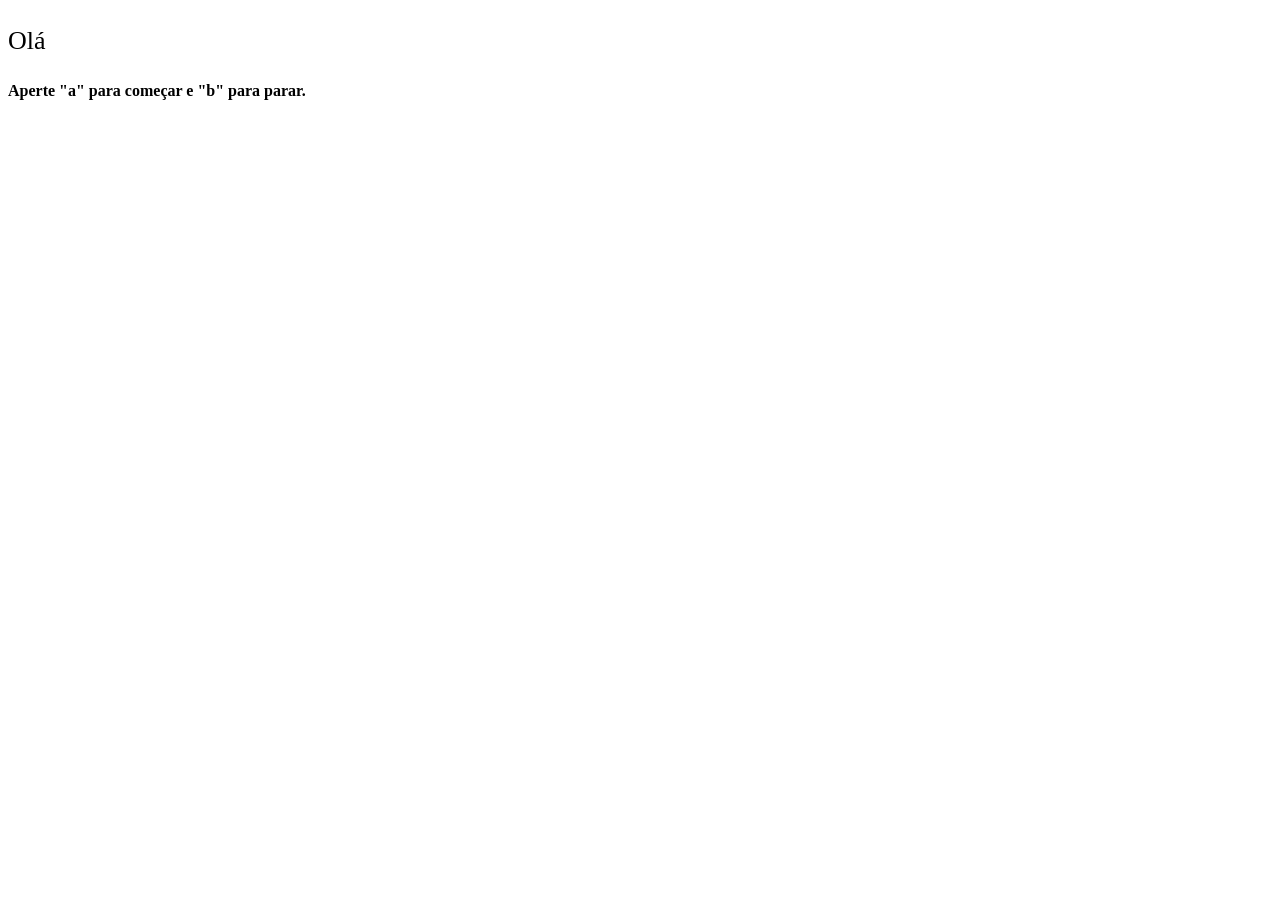
<file: testes/4/index.html>
<!DOCTYPE html>
<html lang="pt-BR">
    <head>
        <meta charset="UTF-8">
        <meta name="viewport" content="width=device-width, initial-scale=1.0">
        
        <title>Teste 3</title>
        <link rel="stylesheet" href="style.css">
    </head>
    <body>
        <p id="teste" class="base">Meu Nome</p>
        <h4>Aperte "a" para começar e "b" para parar.</h4>

    </body>
    <script src="main.js"></script>
</html>
</file>
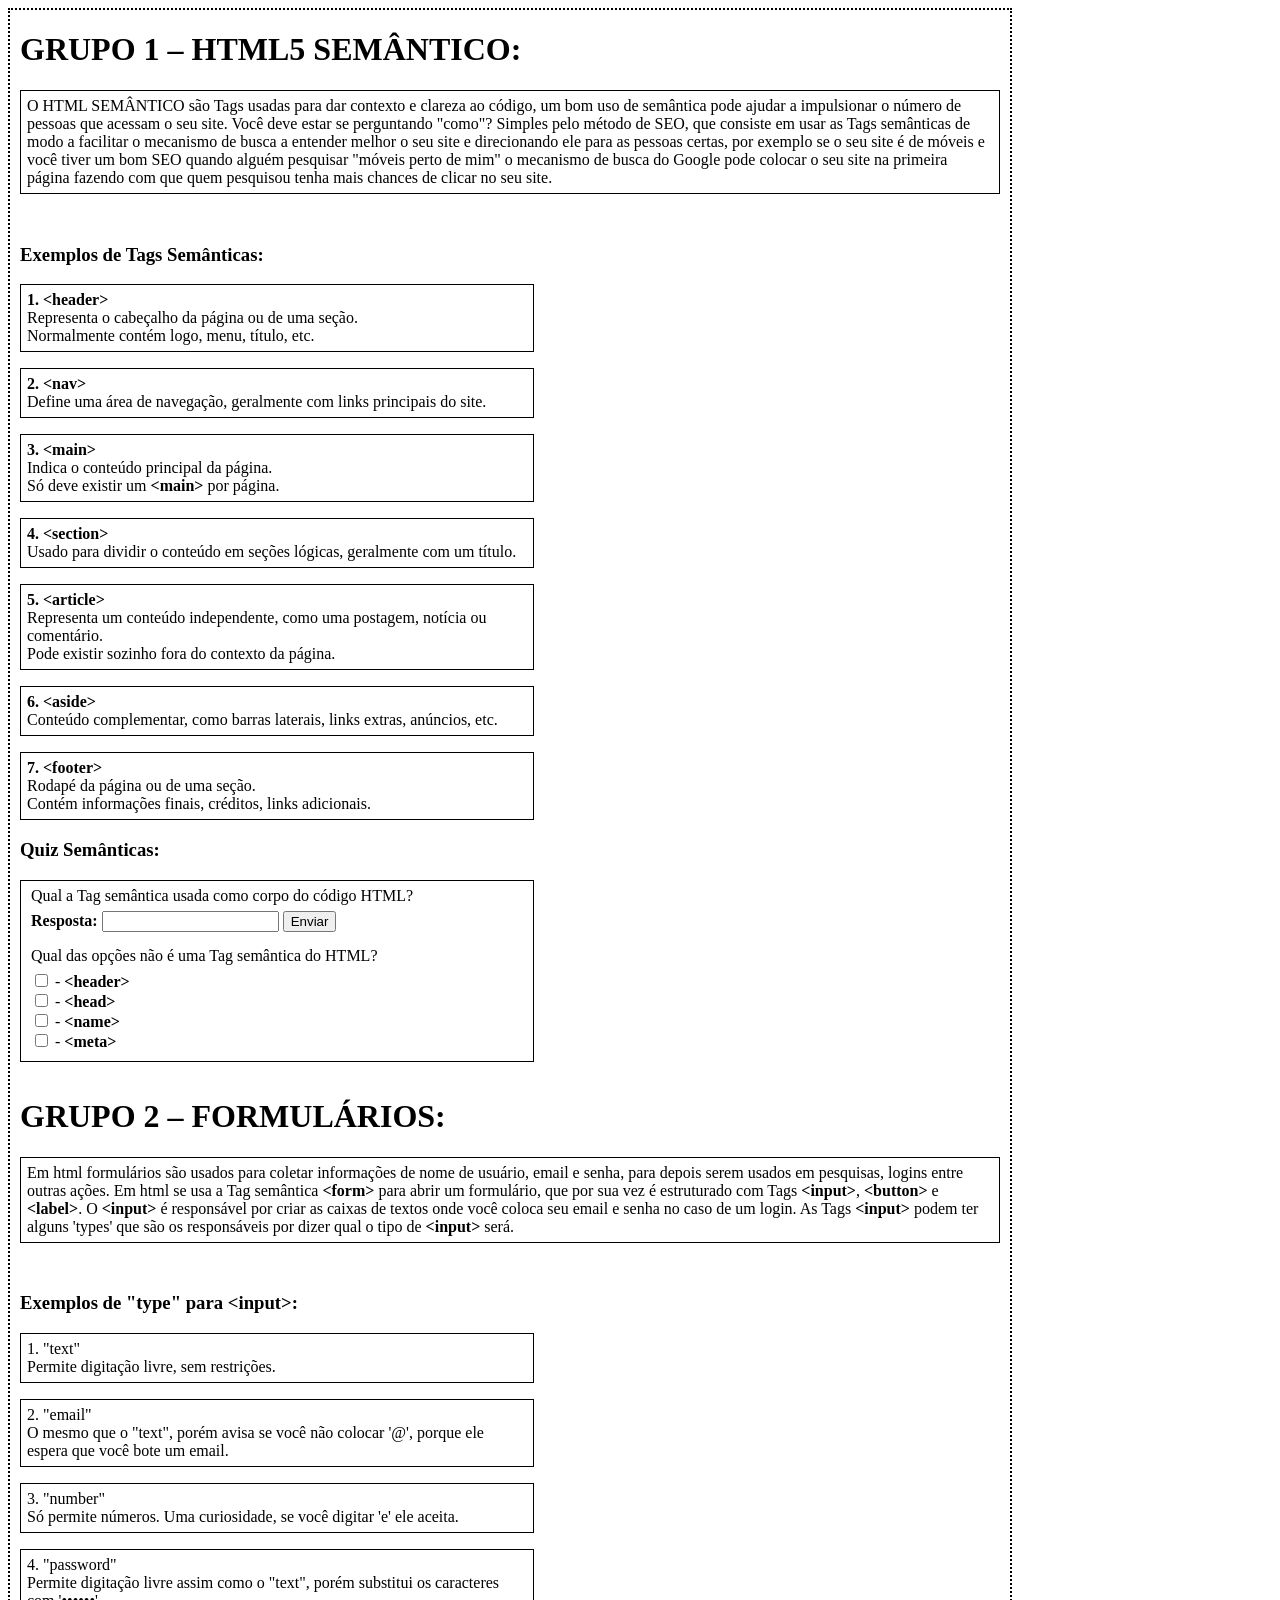
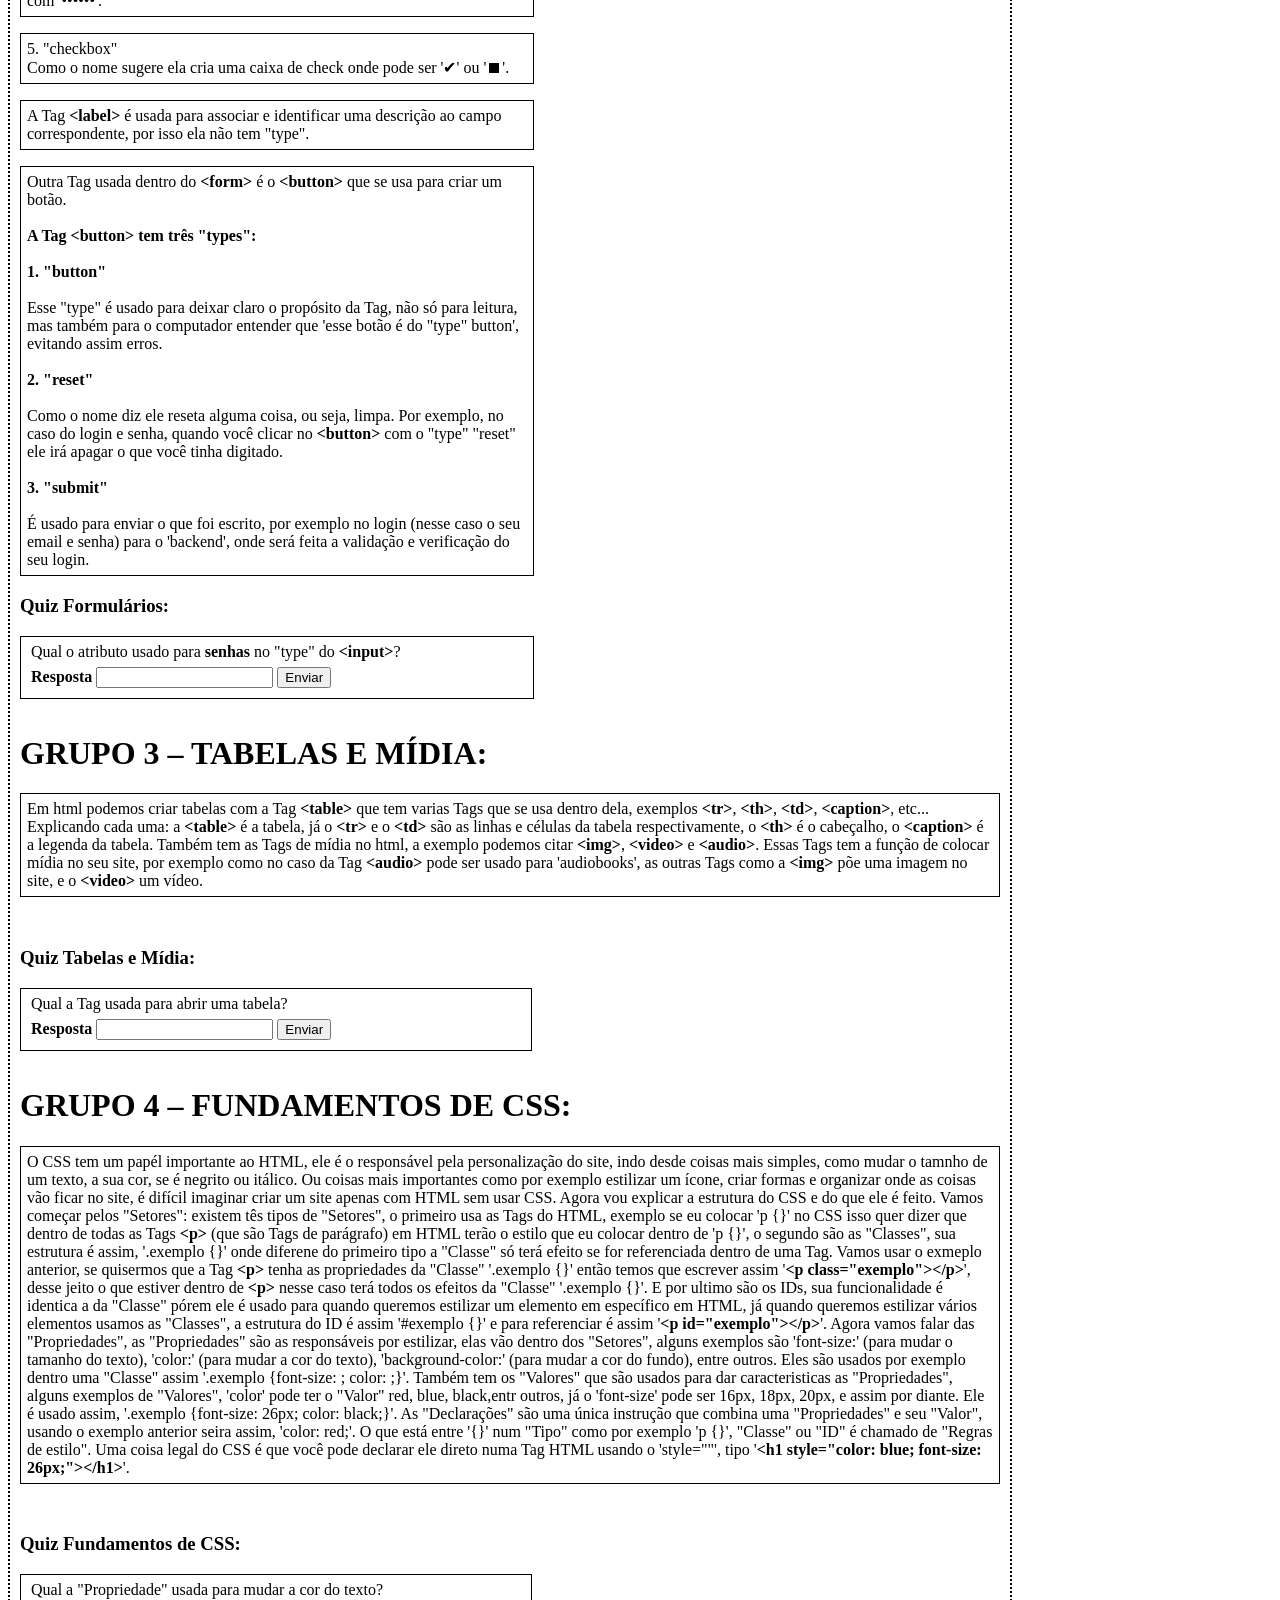
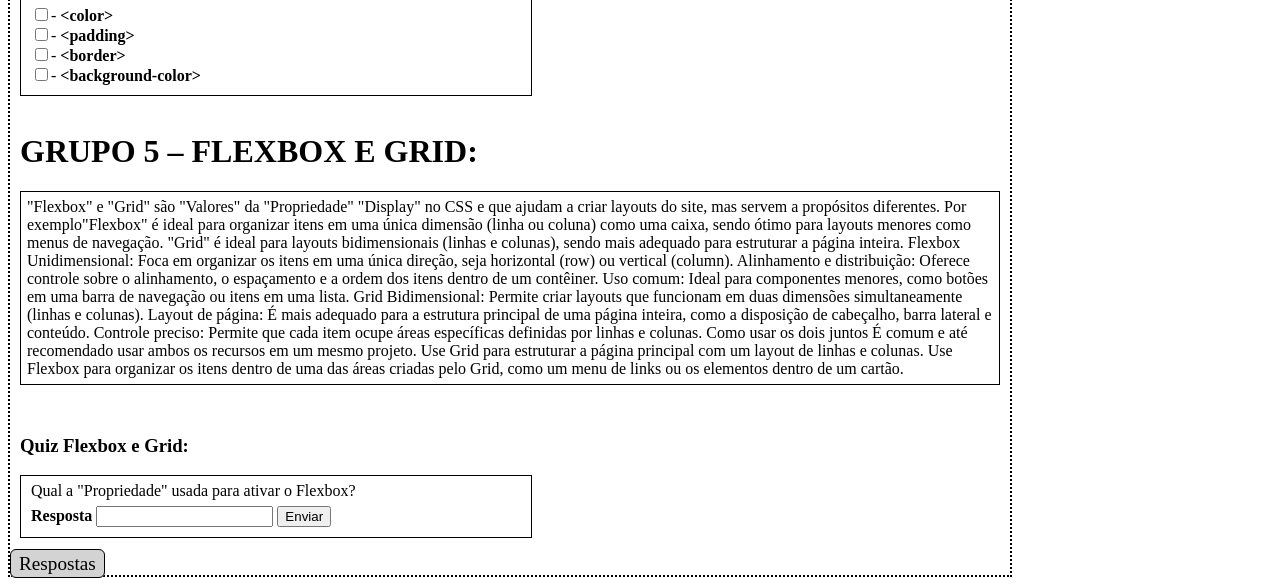
<file: exercicio/index_exercicio.html>
<!DOCTYPE html>
<html lang="pt-BR">
<head>
    <meta charset="UTF-8">
    <meta name="viewport" content="width=device-width, initial-scale=1.0">

    <link rel="stylesheet" href="style_exercicio.css">
    <title>Exercício</title>
    <!-- <link rel="stylesheet" href="index_respostas.html"> -->

</head>
    <body>
        <h1>GRUPO 1 – HTML5 SEMÂNTICO:</h1>
        <div class="caixa_dialogo">
            <p>O HTML SEMÂNTICO são Tags usadas para dar contexto e clareza ao código, um bom uso de semântica pode ajudar a impulsionar o número de pessoas que acessam o seu site. Você deve estar se perguntando "como"? Simples pelo método de SEO, que consiste em usar as Tags semânticas de modo a facilitar o mecanismo de busca a entender melhor o seu site e direcionando ele para as pessoas certas, por exemplo se o seu site é de móveis e você tiver um bom SEO quando alguém pesquisar "móveis perto de mim" o mecanismo de busca do Google pode colocar o seu site na primeira página fazendo com que quem pesquisou tenha mais chances de clicar no seu site.</p>
        </div>

        
        <div class="caixa_dialogo1">
            <h3>Exemplos de Tags Semânticas:</h3>
            <p>
                <b>1. &lt;header&gt;</b><br>
                Representa o cabeçalho da página ou de uma seção.<br>
                Normalmente contém logo, menu, título, etc.<br>
            </p>

            <p>  
                <b>2. &lt;nav&gt;</b><br>
                Define uma área de navegação, geralmente com links principais do site.<br>
            </p>

            <p>
                <b>3. &lt;main&gt;</b><br>
                Indica o conteúdo principal da página.<br>
                Só deve existir um <b>&lt;main&gt;</b> por página.<br>
            </p>
            <p>
                <b>4. &lt;section&gt;</b><br>
                Usado para dividir o conteúdo em seções lógicas, geralmente com um título.<br>
            </p>

            <p>
                <b>5. &lt;article&gt;</b><br>
                Representa um conteúdo independente, como uma postagem, notícia ou comentário.<br>
                Pode existir sozinho fora do contexto da página.<br>
            </p>

            <p>   
                <b>6. &lt;aside&gt;</b><br>
                Conteúdo complementar, como barras laterais, links extras, anúncios, etc.<br>
            </p>

            <p>
                <b>7. &lt;footer&gt;</b><br>
                Rodapé da página ou de uma seção.<br>
                Contém informações finais, créditos, links adicionais.<br>
            </p>
            <h3>Quiz Semânticas:</h3>

            <div class="caixa_dialogo1_quiz">
                <p>Qual a Tag semântica usada como corpo do código HTML?<br></p>

                <form style="margin-bottom: 15px;">
                    <label for="texto"><b>Resposta:</b></label>
                    <input type="text" id="texto">
                    <button type="reset">Enviar</button>
                </form>

                <P>Qual das opções não é uma Tag semântica do HTML?<br></P>

                <form>
                    <input type="checkbox"> - <b>&lt;header&gt;</b><br>
                    <input type="checkbox"> - <b>&lt;head&gt;</b><br>
                    <input type="checkbox"> - <b>&lt;name&gt;</b><br>
                    <input type="checkbox"> - <b>&lt;meta&gt;</b><br>
                </form>
            </div>
        </div>

        <h1>GRUPO 2 – FORMULÁRIOS:</h1>
        <div class="caixa_dialogo">
            <p>Em html formulários são usados para coletar informações de nome de usuário, email e senha, para depois serem usados em pesquisas, logins entre outras ações.
               Em html se usa a Tag semântica <b>&lt;form&gt;</b> para abrir um formulário, que por sua vez é estruturado com Tags <b>&lt;input&gt;</b>, <b>&lt;button&gt;</b> e <b>&lt;label&gt;</b>.
               O <b>&lt;input&gt;</b> é responsável por criar as caixas de textos onde você coloca seu email e senha no caso de um login.
               As Tags <b>&lt;input&gt;</b> podem ter alguns 'types' que são os responsáveis por dizer qual o tipo de <b>&lt;input&gt;</b> será.
            </p>
        </div>
        
        <div class="caixa_dialogo1">
            <h3>Exemplos de "type" para <b>&lt;input&gt;</b>:</h3>

            <p>1. "text"<br>
                Permite digitação livre, sem restrições.</p>

            <p>2. "email"<br>
                O mesmo que o "text", porém avisa se você não colocar '@', porque ele espera que você bote um email.</p>

            <p>3. "number"<br>
                Só permite números. Uma curiosidade, se você digitar 'e' ele aceita.</p>

            <p>4. "password"<br>
                Permite digitação livre assim como o "text", porém substitui os caracteres com '••••••'.</p>

            <p>5. "checkbox"<br>
                Como o nome sugere ela cria uma caixa de check onde pode ser '✔' ou '⏹'.</p>

            <p>A Tag <b>&lt;label&gt;</b> é usada para associar e identificar uma descrição ao campo correspondente, por isso ela não tem "type".</p>

            <p>Outra Tag usada dentro do <b>&lt;form&gt;</b> é o <b>&lt;button&gt;</b> que se usa para criar um botão.<br><br>
            
            <b>A Tag <b>&lt;button&gt;</b> tem três "types":</b><br><br>

            <b>1. "button"</b><br><br>
            Esse "type" é usado para deixar claro o propósito da Tag, não só para leitura, mas também para o computador entender que 'esse botão é do "type" button', evitando assim erros.<br><br>

            <b>2. "reset"</b><br><br>
            Como o nome diz ele reseta alguma coisa, ou seja, limpa. Por exemplo, no caso do login e senha, quando você clicar no <b>&lt;button&gt;</b> com o "type" "reset" ele irá apagar o que você tinha digitado.<br><br>

            <b>3. "submit"<br></b><br>
            É usado para enviar o que foi escrito, por exemplo no login (nesse caso o seu email e senha) para o 'backend', onde será feita a validação e verificação do seu login.</p>
            
            <h3>Quiz Formulários:</h3>

            <div class="caixa_dialogo1_quiz">
                <p>Qual o atributo usado para <b>senhas</b> no "type" do <b>&lt;input&gt;</b>?</p>
                <form>
                    <label for="texto1"><b>Resposta</b></label>
                    <input type="text" id="texto1">
                    <button type="reset">Enviar</button>
                </form>
            </div>
        </div>

        <h1>GRUPO 3 – TABELAS E MÍDIA:</h1>
        
        <div class="caixa_dialogo">
            <p>
                Em html podemos criar tabelas com a Tag <b>&lt;table&gt;</b> que tem varias Tags que se usa dentro dela, exemplos <b>&lt;tr&gt;</b>, <b>&lt;th&gt;</b>, <b>&lt;td&gt;</b>, <b>&lt;caption&gt;</b>, etc... Explicando cada uma: a <b>&lt;table&gt;</b> é a tabela, já o <b>&lt;tr&gt;</b> e o <b>&lt;td&gt;</b> são as linhas e células da tabela respectivamente, o <b>&lt;th&gt;</b> é o cabeçalho, o <b>&lt;caption&gt;</b> é a legenda da tabela.
                Também tem as Tags de mídia no html, a exemplo podemos citar <b>&lt;img&gt;</b>, <b>&lt;video&gt;</b> e <b>&lt;audio&gt;</b>. Essas Tags tem a função de colocar mídia no seu site, por exemplo como no caso da Tag <b>&lt;audio&gt;</b> pode ser usado para 'audiobooks', as outras Tags como a <b>&lt;img&gt;</b> põe uma imagem no site, e o <b>&lt;video&gt;</b> um vídeo.
            </p>
        </div>

        <div class="caixa_dialogo1">
            
            <h3>Quiz Tabelas e Mídia:</h3>
            <div class="caixa_dialogo1_quiz">
                <p>Qual a Tag usada para abrir uma tabela?</p>
                <form>
                    <label for="texto2"><b>Resposta</b></label>
                    <input type="text" id="texto2">
                    <button type="reset">Enviar</button>
                </form>
            </div>
        </div>

        <h1>GRUPO 4 – FUNDAMENTOS DE CSS:</h1>

        <div class="caixa_dialogo">
            <p>
                O CSS tem um papél importante ao HTML, ele é o responsável pela personalização do site, indo desde coisas mais simples, como mudar o tamnho de um texto, a sua cor, se é negrito ou itálico. Ou coisas mais importantes como por exemplo estilizar um ícone, criar formas e organizar onde as coisas vão ficar no site,
                é difícil imaginar criar um site apenas com HTML sem usar CSS. Agora vou explicar a estrutura do CSS e do que ele é feito. Vamos começar pelos "Setores": existem tês tipos de "Setores", o primeiro usa as Tags do HTML, exemplo se eu colocar 'p {}' no CSS isso quer dizer que dentro de todas as Tags <b>&lt;p&gt;</b> (que são Tags de parágrafo) em HTML terão o estilo que eu colocar dentro de 'p {}',
                o segundo são as "Classes", sua estrutura é assim, '.exemplo {}' onde diferene do primeiro tipo a "Classe" só terá efeito se for referenciada dentro de uma Tag. Vamos usar o exmeplo anterior, se quisermos que a Tag <b>&lt;p&gt;</b> tenha as propriedades da "Classe" '.exemplo {}' então temos que escrever assim '<b>&lt;p class="exemplo"&gt;&lt;/p&gt;</b>', desse jeito o que estiver dentro de <b>&lt;p&gt;</b> nesse caso terá todos os efeitos da "Classe" '.exemplo {}'.
                E por ultimo são os IDs, sua funcionalidade é identica a da "Classe" pórem ele é usado para quando queremos estilizar um elemento em específico em HTML, já quando queremos estilizar vários elementos usamos as "Classes", a estrutura do ID é assim '#exemplo {}' e para referenciar é assim '<b>&lt;p id="exemplo"&gt;&lt;/p&gt;</b>'.
                Agora vamos falar das "Propriedades", as "Propriedades" são as responsáveis por estilizar, elas vão dentro dos "Setores", alguns exemplos são 'font-size:' (para mudar o tamanho do texto), 'color:' (para mudar a cor do texto), 'background-color:' (para mudar a cor do fundo), entre outros. Eles são usados por exemplo dentro uma "Classe" assim '.exemplo {font-size: ; color: ;}'.
                Também tem os "Valores" que são usados para dar caracteristicas as "Propriedades", alguns exemplos de "Valores", 'color' pode ter o "Valor" red, blue, black,entr outros, já o 'font-size' pode ser 16px, 18px, 20px, e assim por diante. Ele é usado assim, '.exemplo {font-size: 26px; color: black;}'.
                As "Declarações" são uma única instrução que combina uma "Propriedades" e seu "Valor", usando o exemplo anterior seira assim, 'color: red;'.
                O que está entre '{}' num "Tipo" como por exemplo 'p {}', "Classe" ou "ID" é chamado de "Regras de estilo". Uma coisa legal do CSS é que você pode declarar ele direto numa Tag HTML usando o 'style=""', tipo '<b>&lt;h1 style="color: blue; font-size: 26px;"&gt;&lt;/h1&gt;</b>'.
            </p>
        </div>
        
        <div class="caixa_dialogo1">
            
            <h3>Quiz Fundamentos de CSS:</h3>
            
            <div class="caixa_dialogo1_quiz">

                <p>Qual a "Propriedade" usada para mudar a cor do texto?</p>
                <form>
                    <input type="checkbox">- <b>&lt;color&gt;</b><br>
                    <input type="checkbox">- <b>&lt;padding&gt;</b><br>
                    <input type="checkbox">- <b>&lt;border&gt;</b><br>
                    <input type="checkbox">- <b>&lt;background-color&gt;</b><br>
                </form>
            </div>
        </div>

        <h1>GRUPO 5 – FLEXBOX E GRID:</h1>

        <div class="caixa_dialogo">
            <p>
                "Flexbox" e "Grid" são "Valores" da "Propriedade" "Display" no CSS e que ajudam a criar layouts do site, mas servem a propósitos diferentes. Por exemplo"Flexbox" é ideal para organizar itens em uma única dimensão (linha ou coluna) como uma caixa, sendo ótimo para layouts menores como menus de navegação. "Grid" é ideal para layouts bidimensionais (linhas e colunas), sendo mais adequado para estruturar a página inteira.

                Flexbox
                Unidimensional: Foca em organizar os itens em uma única direção, seja horizontal (row) ou vertical (column).
                Alinhamento e distribuição: Oferece controle sobre o alinhamento, o espaçamento e a ordem dos itens dentro de um contêiner.
                Uso comum: Ideal para componentes menores, como botões em uma barra de navegação ou itens em uma lista. 
                Grid
                Bidimensional: Permite criar layouts que funcionam em duas dimensões simultaneamente (linhas e colunas).
                Layout de página: É mais adequado para a estrutura principal de uma página inteira, como a disposição de cabeçalho, barra lateral e conteúdo.
                Controle preciso: Permite que cada item ocupe áreas específicas definidas por linhas e colunas. 
                Como usar os dois juntos
                É comum e até recomendado usar ambos os recursos em um mesmo projeto. 
                Use Grid para estruturar a página principal com um layout de linhas e colunas.
                Use Flexbox para organizar os itens dentro de uma das áreas criadas pelo Grid, como um menu de links ou os elementos dentro de um cartão.
            </p>
        </div>

        <div class="caixa_dialogo1">

            <h3>Quiz Flexbox e Grid:</h3>

            <div class="caixa_dialogo1_quiz">
                <p>Qual a "Propriedade" usada para ativar o Flexbox?</p>
                <form>
                    <label for="texto3"><b>Resposta</b></label>
                    <input type="text" id="texto3">
                    <button type="reset">Enviar</button>
                </form>
            </div>
        </div>
        <div>
            <a href="./index_respostas.html" class="link__button">Respostas</a>
        </div>
    </body>
</html>
</file>
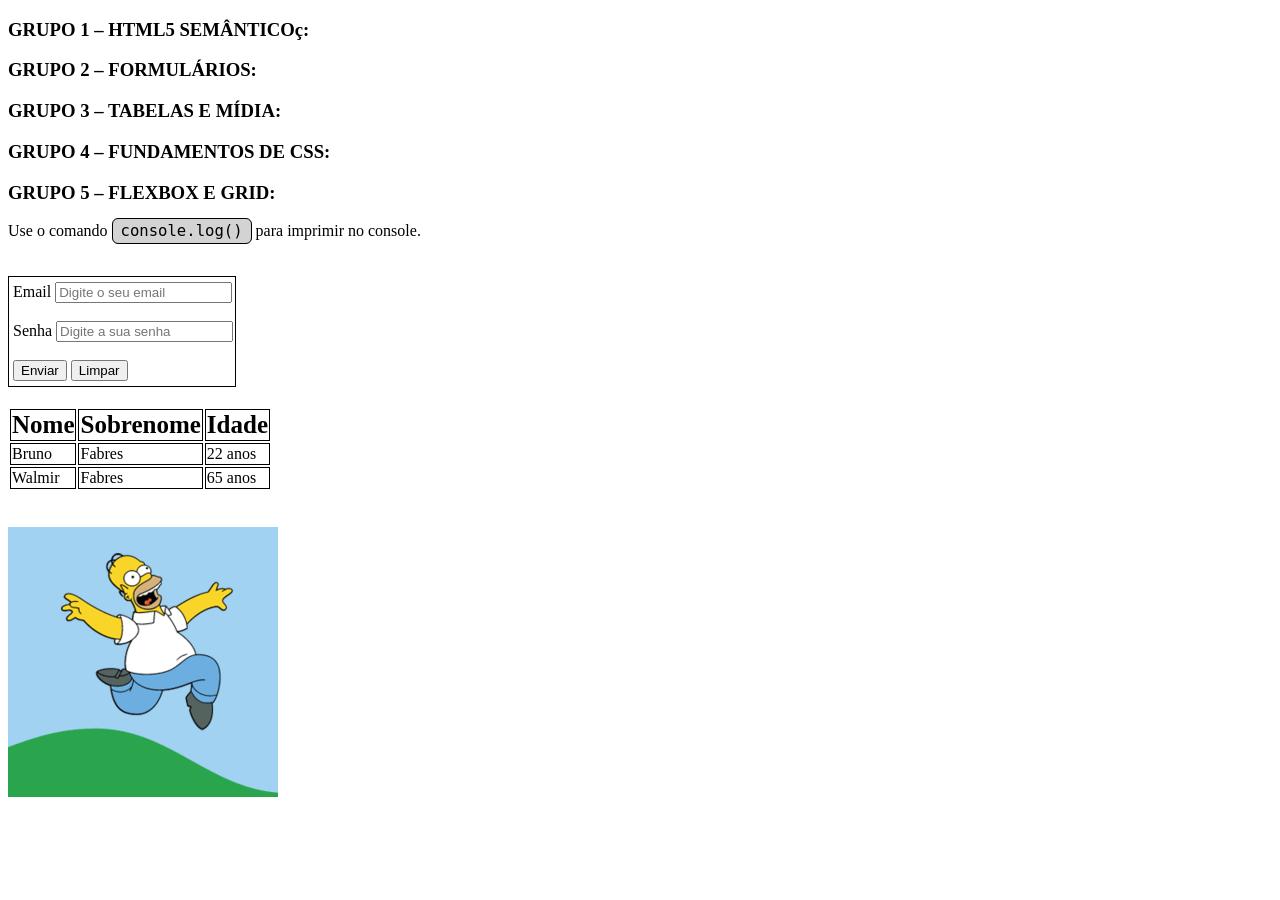
<file: testes/2/index_test.html>
<!DOCTYPE html>
<html lang="en">
<head>
    
    <meta name="viewport" content="width=device-width, initial-scale=1.0">

    <link rel="stylesheet" href="style_test.css">
    <link rel="shortcut icon" href="https://raw.githubusercontent.com/gustavoguanabara/html-css/refs/heads/master/desafios/modulo-01/d002/imagens/favicon.ico" type="image/x-icon">

    <title>Document</title>

</head>
    <body>
        <h3>GRUPO 1 – HTML5 SEMÂNTICOç:</h3>
        <h3>GRUPO 2 – FORMULÁRIOS:</h3>
        <h3>GRUPO 3 – TABELAS E MÍDIA:</h3>
        <h3>GRUPO 4 – FUNDAMENTOS DE CSS:</h3>
        <h3>GRUPO 5 – FLEXBOX E GRID:</h3>

        <!-- <a href="./index_prox_pag.html" class="link__button">Próxima página</a> -->

        <p>Use o comando <code class="link__button">console.log()</code> para imprimir no console.</p>

        <form>
            <div class="form">
                <label for="email">Email </label>
                <input type="text" id="email" placeholder="Digite o seu email" >
            </div>
                <br>
            <div class="form">
                <label for="senha">Senha </label>
                <input type="password" id="senha" placeholder="Digite a sua senha">
            </div>
                <br>
            
            <div class="form">
                <button type="button">Enviar</button>
                <button type="reset">Limpar</button>
            </div>
        </form>
        <br>

        <thead>
            <tbody>
                <table>
                    <tr>
                        <th>Nome</th>
                        <th>Sobrenome</th>
                        <th>Idade</th>
                    </tr>
                    <tr>
                        <td>Bruno</td>
                        <td>Fabres</td>
                        <td>22 anos</td>
                    </tr>
                    <tr>
                        <td>Walmir</td>
                        <td>Fabres</td>
                        <td>65 anos</td>
                    </tr>
                </table>
            </tbody>
        </thead>
        <br>
        <br>
        <img src="./img/gifs/8A1zI.gif" alt="">

        <!-- <div>
            <img src="https://github.com/gustavoguanabara/html-css/blob/master/desafios/modulo-01/d003/imagens/mapa03.png?raw=true" alt="">
            <img src="https://github.com/gustavoguanabara/html-css/blob/master/desafios/modulo-01/d003/imagens/mapa07.png?raw=true" alt="">
            <img src="https://github.com/gustavoguanabara/html-css/blob/master/desafios/modulo-01/d003/imagens/mapa05.png?raw=true" alt="">
            <br>
            <img src="https://github.com/gustavoguanabara/html-css/blob/master/desafios/modulo-01/d003/imagens/mapa09.png?raw=true" alt="">
            <img src="https://github.com/gustavoguanabara/html-css/blob/master/desafios/modulo-01/d003/imagens/mapa01.png?raw=true" alt="">
            <img src="https://github.com/gustavoguanabara/html-css/blob/master/desafios/modulo-01/d003/imagens/mapa08.png?raw=true" alt="">
            <br>
            <img src="https://github.com/gustavoguanabara/html-css/blob/master/desafios/modulo-01/d003/imagens/mapa06.png?raw=true" alt="">
            <img src="https://github.com/gustavoguanabara/html-css/blob/master/desafios/modulo-01/d003/imagens/mapa02.png?raw=true" alt="">
            <img src="https://github.com/gustavoguanabara/html-css/blob/master/desafios/modulo-01/d003/imagens/mapa04.png?raw=true" alt="">
        </div> -->
    </body>
</html>
</file>
<file: testes/4/style.css>
.base {
    color: black;
    font-size: 26px;
}

.cor {
    color: red;
    font-size: 26px;
}
.cor1 {
    color: orange;
    font-size: 26px;
}
.cor2 {
    color: yellow;
    font-size: 26px;
}
.cor3 {
    color: green;
    font-size: 26px;
}
.cor4 {
    color: blue;
    font-size: 26px;
}
.cor5 {
    color: indigo;
    font-size: 26px;
}
.cor6 {
    color: violet;
    font-size: 26px;
}
</file>
<file: exercicio/style_exercicio.css>
body {
    background: white;
    color: black;

    display: inline-block;
    max-width: 1000px;
    border: 2px dotted black;
}

/*
@media (prefers-color-scheme: dark) {
    body{
        background: black;
        color: white;

        border: 1px solid white;

        .caixa_dialogo p{
            border: 1px solid white;

            width: 700px;
            padding: 6px;
        }

        .caixa_dialogo1 p{
            border: 1px solid white;

            width: 500px;
            padding: 6px;
            margin-bottom: 12px;
        }


        .caixa_dialogo1_quiz{
            border: 1px solid white;
        }
        
        .caixa_dialogo1_quiz p{
            padding: 0;
            margin: 6px 0px 6px;
        }
    }
}
*/

body h1{
    padding: 0 0 0 10px;
    /* margin: 0px 0px 0px; */
}

.caixa_dialogo {
    padding: 0px 10px;
}

.caixa_dialogo p {
    border: 1px solid black;
    max-width: 100%;
    padding: 6px;
}

.caixa_dialogo1 {
    display: inline-block;
    /* border: 1px solid black; */
    margin: 15px 0px 15px;
    padding: 0px 15px 0px 10px;
    
}

.caixa_dialogo1 p {
    display: inline-flexbox;
    width: 500px;
    padding: 6px;
    border: 1px solid black;
    margin-bottom: 12px;
}

.caixa_dialogo1 span {
    font-weight: bold;
}

.caixa_dialogo1_quiz {
    border: 1px solid black;
    padding: 0px 0px 0px 10px;
}

.caixa_dialogo1_quiz p{
    border: none;
    padding: 0;
    margin: 6px 0px 6px;
}

.caixa_dialogo1_quiz form {
    margin: 4px 0px 10px;
    
}

.link__button{

    background-color: lightgray;
    border: 0.5px solid black;
    
    border-radius: 6px;
    padding: 3px 8px;


    color: black;
    font-weight: 100;

    font-size: larger;

    text-decoration: none;

}
</file>
<file: testes/2/style_test.css>
.titles__text p{
    font-size: larger;
    font-weight: bold;   
}

.link__button{

    background-color: lightgray;
    border: 0.5px solid black;
    
    border-radius: 6px;
    padding: 3px 8px;


    color: black;
    font-weight: 100;

    font-size: larger;


}

.form{
    margin: 0px 0px 0px 2px;
}

form{
    display: inline-block;
    margin: 20px 0px;
    border: 1px solid black;
    padding: 5px 2px;
}


td{
    border: 1px solid black;
}

th{
    font-size: 25px;
    border: 1px solid black;
}
</file>
